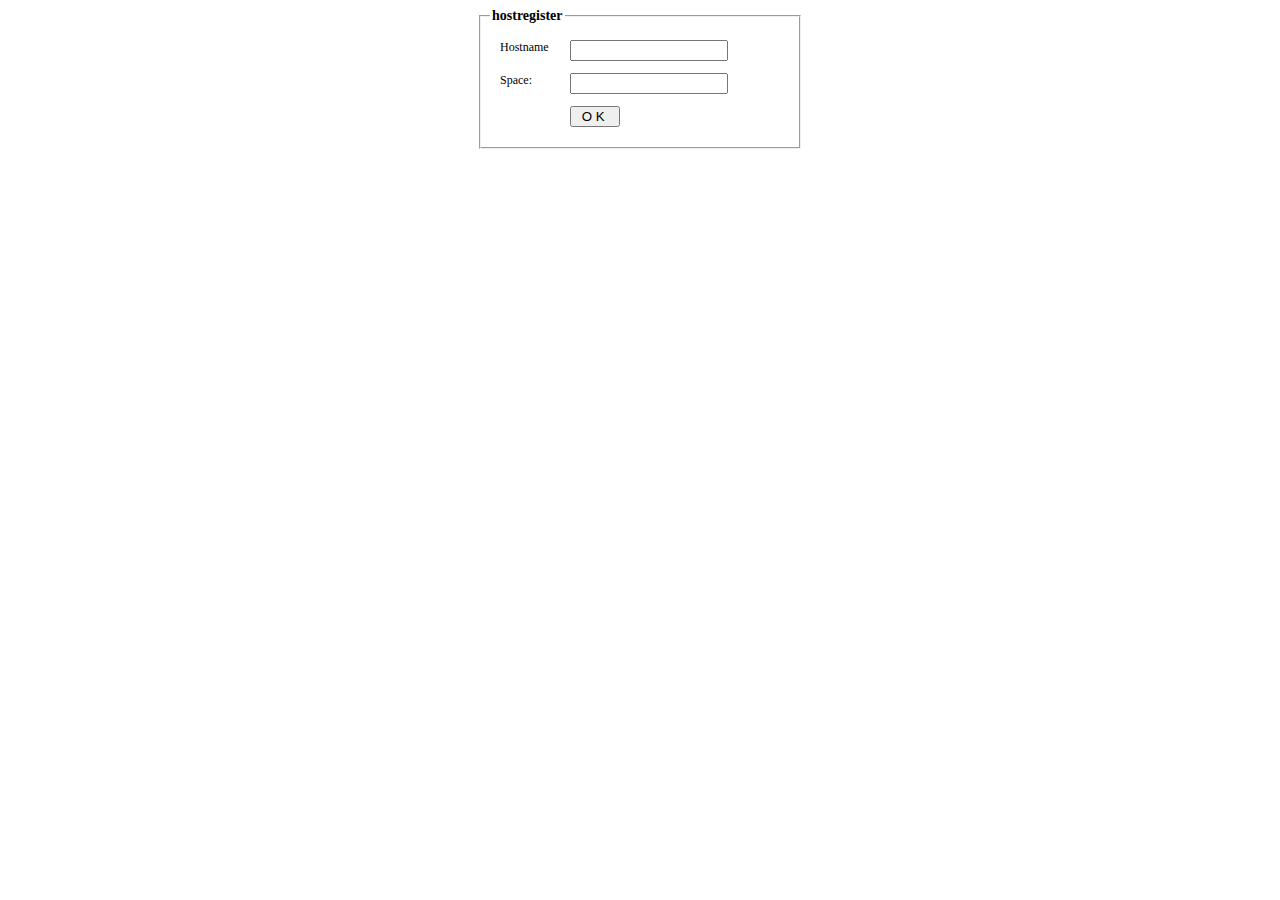
<file: hostadd.html>
<!DOCTYPE html PUBLIC "-//W3C//DTD XHTML 1.0 Transitional//EN" 
"http://www.w3.org/TR/xhtml1/DTD/xhtml1-transitional.dtd">
<html xmlns="http://www.w3.org/1999/xhtml">
<head>
<meta http-equiv="Content-Type" content="text/html; charset=gbk" />
<title>r</title>
<style type="text/css">
    html{font-size:12px;}
    fieldset{width:300px; margin: 0 auto;}
    legend{font-weight:bold; font-size:14px;}
    .label{float:left; width:70px; margin-left:10px;}
    .left{margin-left:80px;}
    .input{width:150px;}
    span{color: #666666;}
</style>
<script language=JavaScript>
<!--

function InputCheck(HostForm)
{
  if (HostForm.hostname.value == "")
  {
    alert("Name入力してください!");
    HostForm.hostname.focus();
    return (false);
  }
  if (HostForm.total.value == "")
  {
    alert("Space入力してください!");
    HostForm.total.focus();
    return (false);
  }
}

//-->
</script>
</head>
<body>
<div>
<fieldset>
<legend>hostregister</legend>
<form name="HostForm" method="post" action="hostadd.php" onSubmit="return InputCheck(this)">
<p>
<label for="hostname" class="label">Hostname</label>
<input id="hostname" name="hostname" type="text" class="input" />
<p/>
<p>
<label for="total" class="label">Space:</label>
<input id="total" name="total" type="text" class="input" />
<p/>
<p>
<input type="submit" name="submit" value=" O K  " class="left" />
</p>
</form>
</fieldset>
</div>
</body>
</html>
</file>
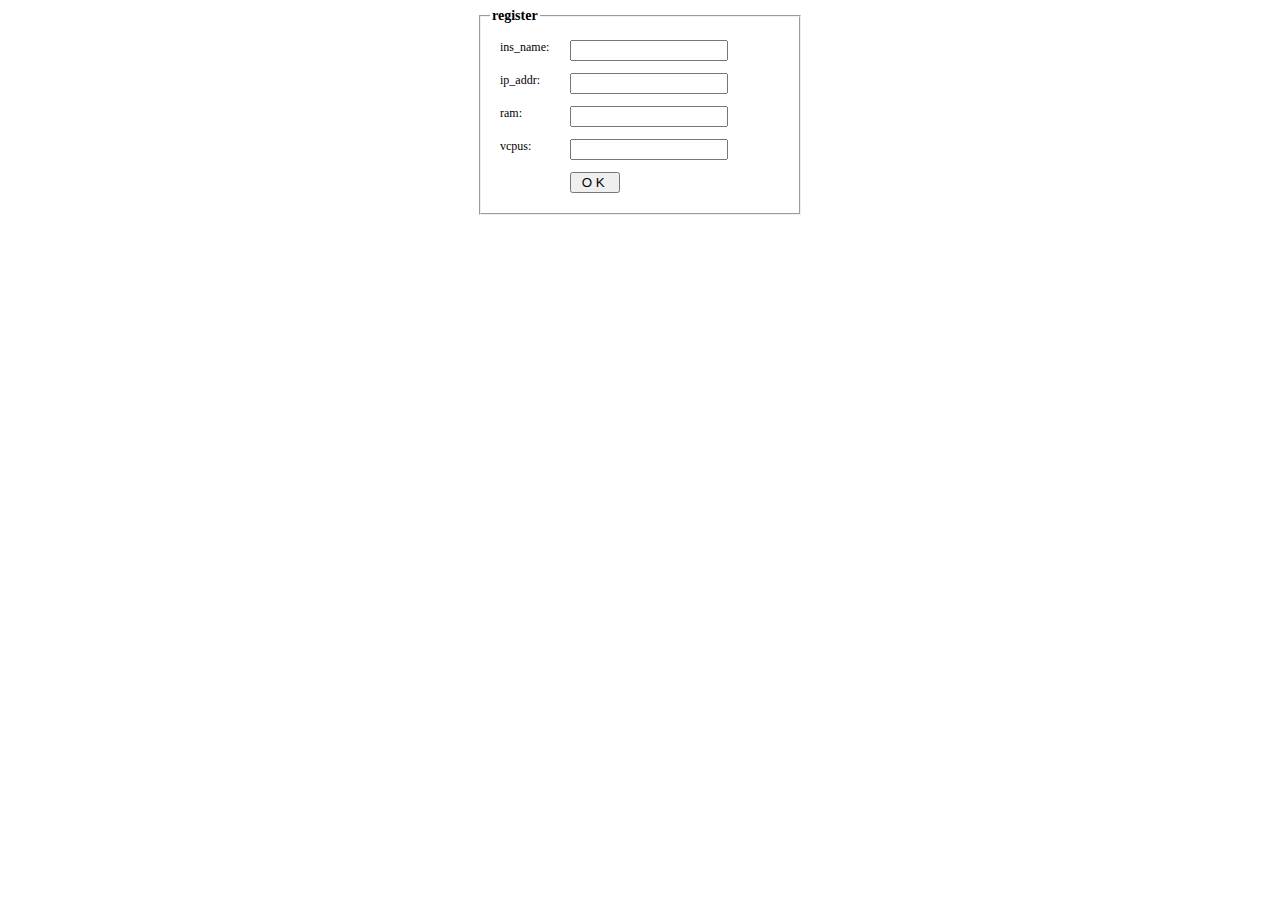
<file: insadd.html>
<!DOCTYPE html PUBLIC "-//W3C//DTD XHTML 1.0 Transitional//EN" 
"http://www.w3.org/TR/xhtml1/DTD/xhtml1-transitional.dtd">
<html xmlns="http://www.w3.org/1999/xhtml">
<head>
<meta http-equiv="Content-Type" content="text/html; charset=gbk" />
<title>r</title>
<style type="text/css">
    html{font-size:12px;}
    fieldset{width:300px; margin: 0 auto;}
    legend{font-weight:bold; font-size:14px;}
    .label{float:left; width:70px; margin-left:10px;}
    .left{margin-left:80px;}
    .input{width:150px;}
    span{color: #666666;}
</style>
<script language=JavaScript>
<!--

function InputCheck(InsForm)
{
  if (InsForm.ins_name.value == "")
  {
    alert("Name入力してください!");
    InsForm.ins_name.focus();
    return (false);
  }
  if (InsForm.ip_addr.value == "")
  {
    alert("IPADD入力してください!");
    InsForm.ip_addr.focus();
    return (false);
  }
}

//-->
</script>
</head>
<body>
<div>
<fieldset>
<legend>register</legend>
<form name="InsForm" method="post" action="insadd.php" onSubmit="return InputCheck(this)">
<p>
<label for="ins_name" class="label">ins_name:</label>
<input id="ins_name" name="ins_name" type="text" class="input" />
<p/>
<p>
<label for="ip_addr" class="label">ip_addr:</label>
<input id="ip_addr" name="ip_addr" type="text" class="input" />
<p/>
<p>
<label for="ram" class="label">ram:</label>
<input id="ram" name="ram" type="text" class="input" />
<p/>
<p>
<label for="vcpus" class="label">vcpus:</label>
<input id="vcpus" name="vcpus" type="text" class="input" />
<p/>
<p>
<input type="submit" name="submit" value=" O K  " class="left" />
</p>
</form>
</fieldset>
</div>
</body>
</html>
</file>
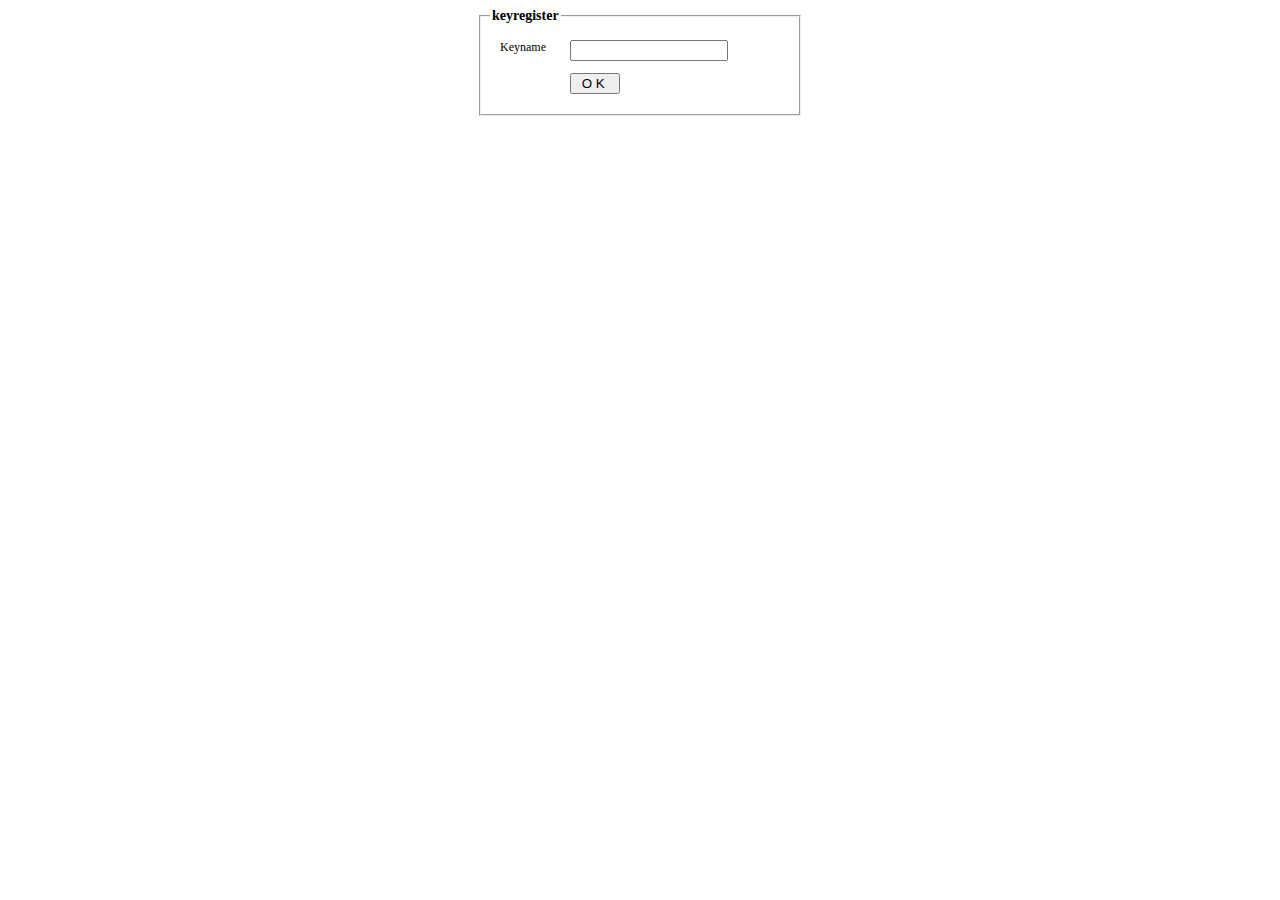
<file: keyadd.html>
<!DOCTYPE html PUBLIC "-//W3C//DTD XHTML 1.0 Transitional//EN" 
"http://www.w3.org/TR/xhtml1/DTD/xhtml1-transitional.dtd">
<html xmlns="http://www.w3.org/1999/xhtml">
<head>
<meta http-equiv="Content-Type" content="text/html; charset=gbk" />
<title>keyadd</title>
<link rel="stylesheet" type="text/css" href="/css/style.css">
<script language=JavaScript>
<!--

function InputCheck(KeyForm)
{
  if (KeyForm.keyname.value == "")
  {
    alert("Name入力してください!");
    KeyForm.keyname.focus();
    return (false);
  }
}

//-->
</script>
</head>
<body>
<div>
<fieldset>
<legend>keyregister</legend>
<form name="KeyForm" method="post" action="keyadd.php" onSubmit="return InputCheck(this)">
<p>
<label for="keyname" class="label">Keyname</label>
<input id="keyname" name="keyname" type="text" class="input" />
<p/>
<p>
<input type="submit" name="submit" value=" O K  " class="left" />
</p>
</form>
</fieldset>
</div>
</body>
</html>
</file>
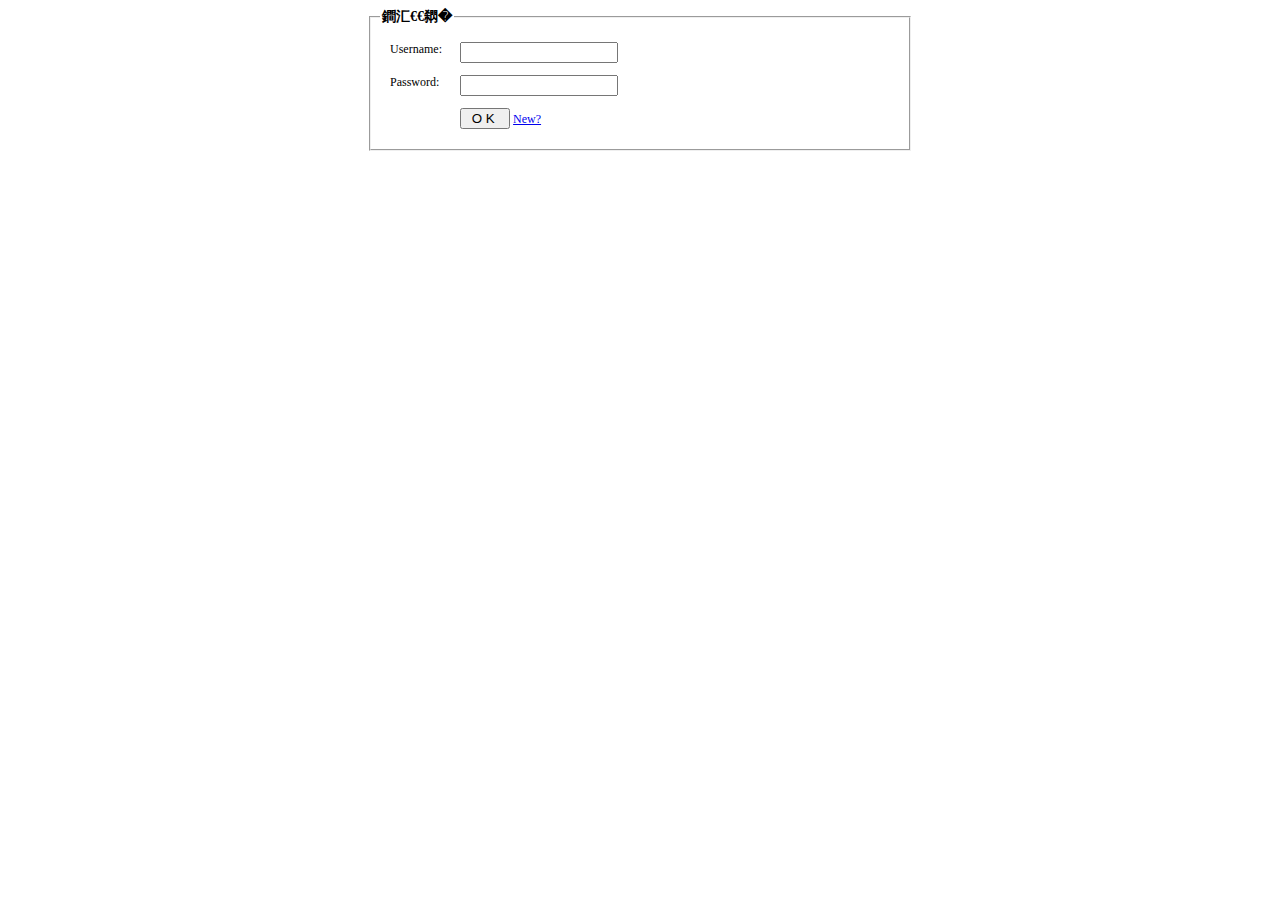
<file: login.html>
<!DOCTYPE html PUBLIC "-//W3C//DTD XHTML 1.0 Transitional//EN" 
"http://www.w3.org/TR/xhtml1/DTD/xhtml1-transitional.dtd">
<html xmlns="http://www.w3.org/1999/xhtml">
<head>
<meta http-equiv="Content-Type" content="text/html; charset=gbk" />
<title>登　録</title>
<style type="text/css">
    html{font-size:12px;}
    fieldset{width:520px; margin: 0 auto;}
    legend{font-weight:bold; font-size:14px;}
    label{float:left; width:70px; margin-left:10px;}
    .left{margin-left:80px;}
    .input{width:150px;}
    span{color: #666666;}
</style>
<script language=JavaScript>
<!--

function InputCheck(LoginForm)
{
  if (LoginForm.username.value == "")
  {
    alert("Name入力してください!");
    LoginForm.username.focus();
    return (false);
  }
  if (LoginForm.password.value == "")
  {
    alert("パスワード入力してください!");
    LoginForm.password.focus();
    return (false);
  }
}

//-->
</script>
</head>
<body>
<div>
<fieldset>
<legend>登　録</legend>
<form name="LoginForm" method="post" action="login.php" onSubmit="return InputCheck(this)">
<p>
<label for="username" class="label">Username:</label>
<input id="username" name="username" type="text" class="input" />
<p/>
<p>
<label for="password" class="label">Password:</label>
<input id="password" name="password" type="password" class="input" />
<p/>
<p>
<input type="submit" name="submit" value=" O K  " class="left" />
<a href="reg.html">New?</a><br />
</p>
</form>
</fieldset>
</div>
</body>
</html>
</file>
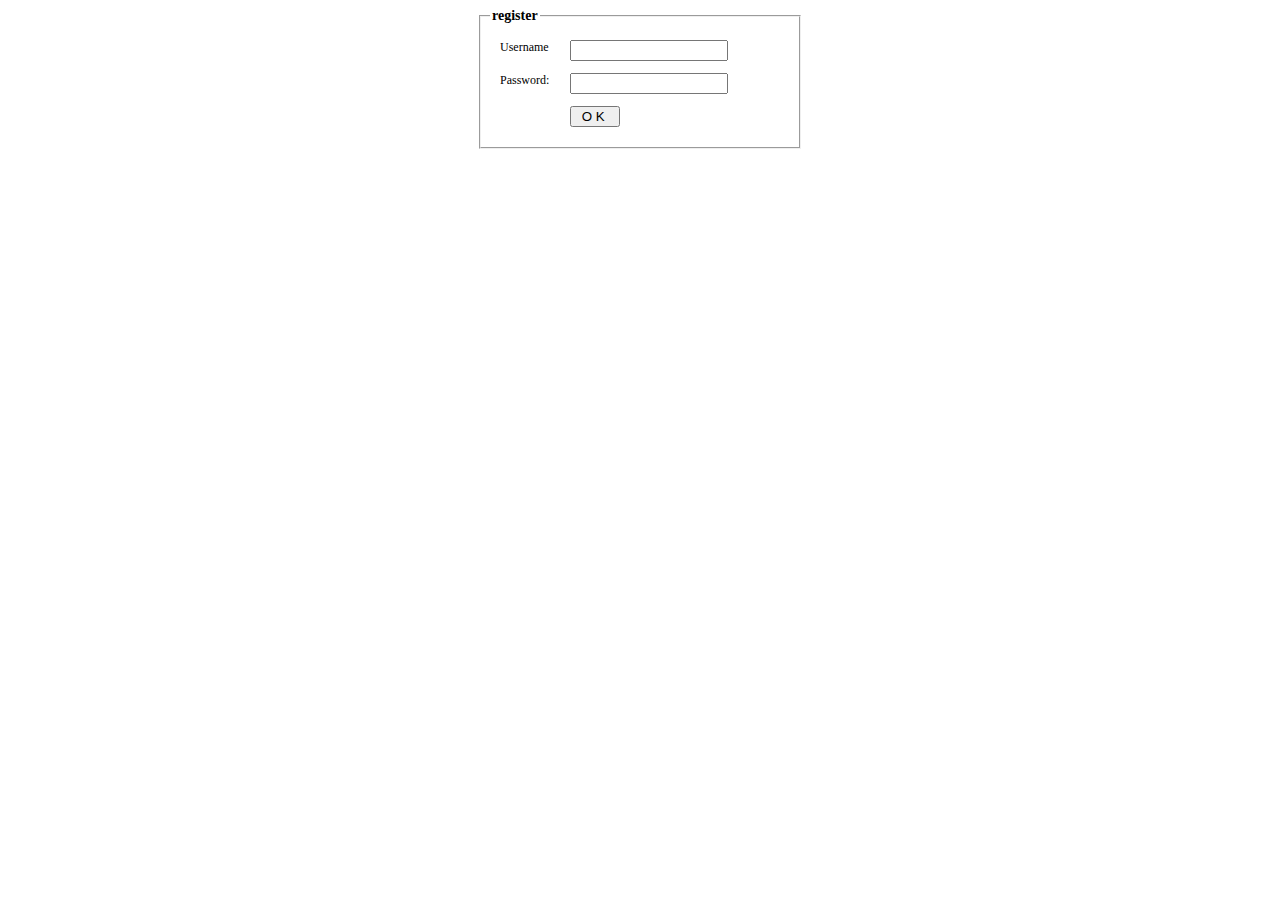
<file: reg.html>
<!DOCTYPE html PUBLIC "-//W3C//DTD XHTML 1.0 Transitional//EN" 
"http://www.w3.org/TR/xhtml1/DTD/xhtml1-transitional.dtd">
<html xmlns="http://www.w3.org/1999/xhtml">
<head>
<meta http-equiv="Content-Type" content="text/html; charset=gbk" />
<title>r</title>
<style type="text/css">
    html{font-size:12px;}
    fieldset{width:300px; margin: 0 auto;}
    legend{font-weight:bold; font-size:14px;}
    .label{float:left; width:70px; margin-left:10px;}
    .left{margin-left:80px;}
    .input{width:150px;}
    span{color: #666666;}
</style>
<script language=JavaScript>
<!--

function InputCheck(LoginForm)
{
  if (LoginForm.username.value == "")
  {
    alert("Name入力してください!");
    LoginForm.username.focus();
    return (false);
  }
  if (LoginForm.password.value == "")
  {
    alert("パスワード入力してください!");
    LoginForm.password.focus();
    return (false);
  }
}

//-->
</script>
</head>
<body>
<div>
<fieldset>
<legend>register</legend>
<form name="LoginForm" method="post" action="reg.php" onSubmit="return InputCheck(this)">
<p>
<label for="username" class="label">Username</label>
<input id="username" name="username" type="text" class="input" />
<p/>
<p>
<label for="password" class="label">Password:</label>
<input id="password" name="password" type="password" class="input" />
<p/>
<p>
<input type="submit" name="submit" value=" O K  " class="left" />
</p>
</form>
</fieldset>
</div>
</body>
</html>
</file>
<file: css/style.css>
html{font-size:12px;}
fieldset{width:300px; margin: 0 auto;}
legend{font-weight:bold; font-size:14px;}
.label{float:left; width:70px; margin-left:10px;}
.left{margin-left:80px;}
.input{width:150px;}
span{color: #666666;}

table {

     border-collapse: collapse;

     font-family: Futura, Arial, sans-serif;

}


caption {

     font-size: larger;

     margin: 1em auto;

}

th,td {

     padding: .65em;

}

th {

     background: #555 nonerepeat scroll 0 0;

   /* border: 1px solid #777; */

   color: #fff;

}

td {

     /* border: 1px solid #777; */

}

tbody tr:nth-child(odd) {

     background: #ccc;

}

th:first-child {

     border-radius: 9px 0 0 0;

}

th:last-child {

     border-radius: 0 9px 0 0;

}

tr:last-child td:first-child {

     border-radius: 0 0 0 9px;

}

tr:last-child td:last-child {

     border-radius: 0 0 9px 0;

}
</file>
